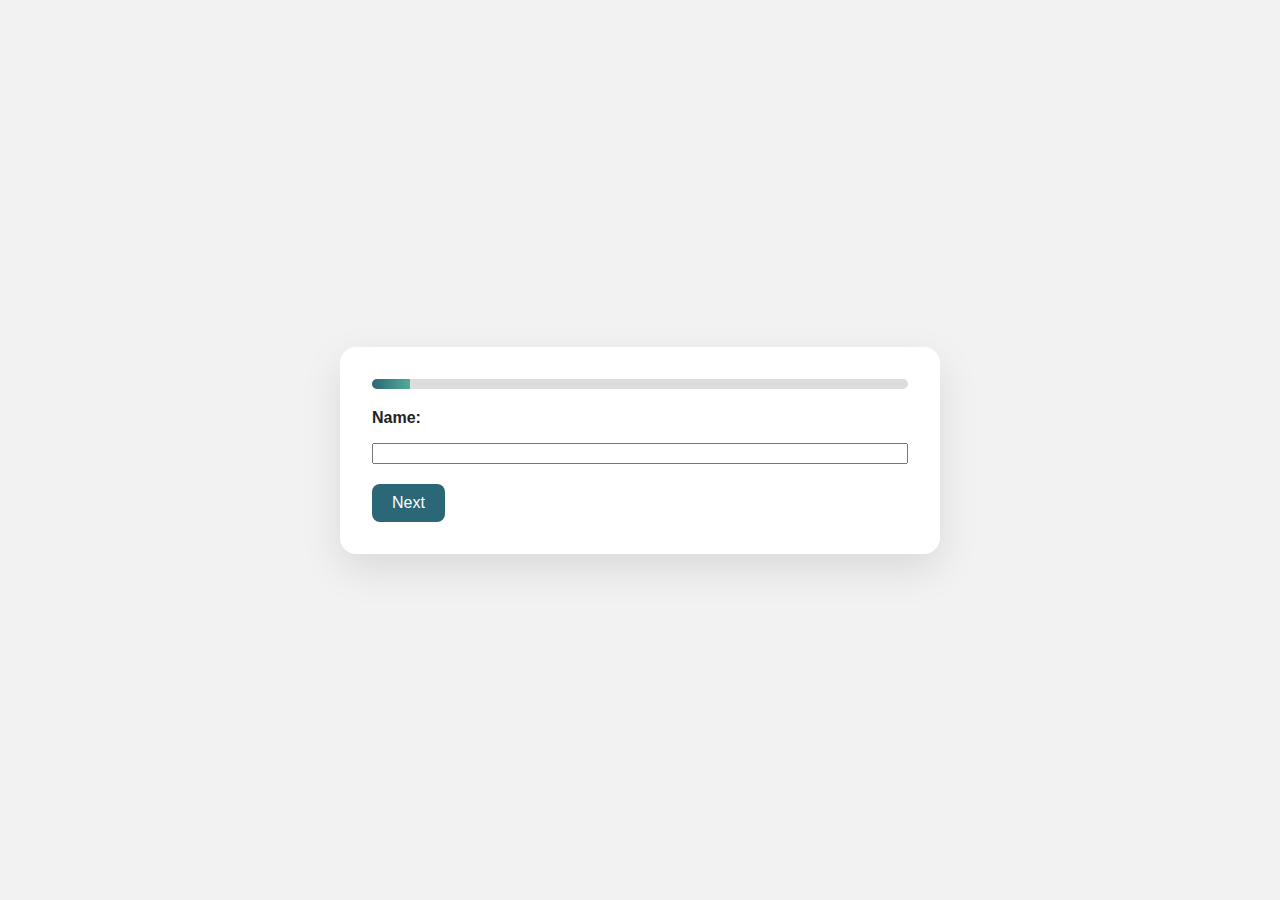
<file: index.html>
<!DOCTYPE html>
<html lang="en">
<head>
  <meta charset="UTF-8" />
  <meta name="viewport" content="width=device-width, initial-scale=1.0"/>
  <title>Bene Vivere Survey</title>
  <link rel="stylesheet" href="style.css">
</head>
<body>

  <form class="form-container" id="surveyForm" action="https://docs.google.com/forms/d/e/1FAIpQLSd9yWihlWrRpHXbzcyGuFtGTWOMjsj5lzva-_TV3Dp9-YqVpw/formResponse" method="POST">

    <div class="progress-container">
      <div class="progress-bar" id="progressBar"></div>
    </div>
  
    <!-- Name -->
    <div class="form-step active">
      <label for="name">Name:</label>
      <input type="text" id="name" name="entry.1814235214" required>
    </div>
  
    <!-- Age -->
    <div class="form-step">
      <label for="age">Age:</label>
      <input type="text" id="age" name="entry.14539457" required>
    </div>
  
    <!-- Daily Usage -->
    <div class="form-step">
      <label>How many hours does your child spend daily using a mobile phone?</label>
      <div class="options">
        <label><input type="radio" name="entry.1633807607" value="Less than an hour" required>Less than an hour</label>
        <label><input type="radio" name="entry.1633807607" value="1-3 hours">1–3 hours</label>
        <label><input type="radio" name="entry.1633807607" value="4-6 hours">4–6 hours</label>
        <label><input type="radio" name="entry.1633807607" value="More than 6 hours">More than 6 hours</label>
      </div>
    </div>
  
    <!-- Affects Communication -->
    <div class="form-step">
      <label>Do you think that using a mobile phone affects communication between family members?</label>
      <div class="options">
        <label><input type="radio" name="entry.72946824" value="Yes" required>Yes</label>
        <label><input type="radio" name="entry.72946824" value="No">No</label>
        <label><input type="radio" name="entry.72946824" value="Sometimes">Sometimes</label>
      </div>
    </div>
  
    <!-- Distracted at Gatherings -->
    <div class="form-step">
      <label>Do you notice that the student is distracted by the phone when the family is gathered?</label>
      <div class="options">
        <label><input type="radio" name="entry.289679023" value="Always" required>Always</label>
        <label><input type="radio" name="entry.289679023" value="Often">Often</label>
        <label><input type="radio" name="entry.289679023" value="Rarely">Rarely</label>
        <label><input type="radio" name="entry.289679023" value="Never">Never</label>
      </div>
    </div>
  
    <!-- Preference -->
    <div class="form-step">
      <label>Does the student prefer spending time with the family or on the mobile phone?</label>
      <div class="options">
        <label><input type="radio" name="entry.153537004" value="With the family" required>With the family</label>
        <label><input type="radio" name="entry.153537004" value="On the phone">On the phone</label>
        <label><input type="radio" name="entry.153537004" value="Depends on the mood">Depends on the mood</label>
      </div>
    </div>
  
    <!-- Conflicts -->
    <div class="form-step">
      <label>Do mobile phones cause problems or conflicts between family members?</label>
      <div class="options">
        <label><input type="radio" name="entry.320807212" value="Yes" required>Yes</label>
        <label><input type="radio" name="entry.320807212" value="No">No</label>
        <label><input type="radio" name="entry.320807212" value="Sometimes">Sometimes</label>
      </div>
    </div>
  
    <!-- Rules -->
    <div class="form-step">
      <label>Are there any family rules or agreements to regulate mobile phone use at home?</label>
      <div class="options">
        <label><input type="radio" name="entry.1899519723" value="Yes" required>Yes</label>
        <label><input type="radio" name="entry.1899519723" value="No">No</label>
      </div>
    </div>
  
    <!-- Relationship Impact -->
    <div class="form-step">
      <label>Do you think mobile phones impact your relationship with the student within the family?</label>
      <div class="options">
        <label><input type="radio" name="entry.1222933768" value="Yes" required>Yes</label>
        <label><input type="radio" name="entry.1222933768" value="No">No</label>
      </div>
    </div>
  
    <!-- Meals -->
    <div class="form-step">
      <label>Does the student eat meals while using the mobile phone?</label>
      <div class="options">
        <label><input type="radio" name="entry.1209638444" value="Rarely" required>Rarely</label>
        <label><input type="radio" name="entry.1209638444" value="Sometimes">Sometimes</label>
        <label><input type="radio" name="entry.1209638444" value="Always">Always</label>
      </div>
    </div>
  
    <!-- Conversations -->
    <div class="form-step">
      <label>Does the student  in conversations with the family?</label>
      <div class="options">
        <label><input type="radio" name="entry.1883442372" value="Rarely" required>Rarely</label>
        <label><input type="radio" name="entry.1883442372" value="Sometimes">Sometimes</label>
        <label><input type="radio" name="entry.1883442372" value="Always">Always</label>
      </div>
    </div>
  
    <!-- Put Down Phone -->
    <div class="form-step">
      <label>Can the student put down the phone without feeling upset?</label>
      <div class="options">
        <label><input type="radio" name="entry.127088388" value="Rarely" required>Rarely</label>
        <label><input type="radio" name="entry.127088388" value="Sometimes">Sometimes</label>
        <label><input type="radio" name="entry.127088388" value="Always">Always</label>
      </div>
    </div>
  
    <!-- Gaming Time -->
    <div class="form-step">
      <label>Does the student spend a lot of time playing games on the mobile phone?</label>
      <div class="options">
        <label><input type="radio" name="entry.2129988899" value="Yes" required>Yes</label>
        <label><input type="radio" name="entry.2129988899" value="No">No</label>
      </div>
    </div>
  
    <!-- Talking After School -->
    <div class="form-step">
      <label>Does the student dedicate time daily to talk with the family after school?</label>
      <div class="options">
        <label><input type="radio" name="entry.606729035" value="Rarely" required>Rarely</label>
        <label><input type="radio" name="entry.606729035" value="Sometimes">Sometimes</label>
        <label><input type="radio" name="entry.606729035" value="Always">Always</label>
      </div>
    </div>
  
    <!-- Navigation Buttons -->
    <div class="buttons">
      <button type="button" id="prevBtn">Back</button>
      <button type="button" id="nextBtn">Next</button>
      <button type="submit" id="submitBtn" style="display:none;">Submit</button>
    </div>
  </form>
  
  <!-- Success Popup -->
  <div class="popup" id="successPopup">
    <div class="popup-content">
      <button class="close-popup" onclick="closePopup()">×</button>
      <svg viewBox="0 0 100 100"><polyline points="25,53 43,70 75,35"></polyline></svg>
      <h3>Thank you for your time!</h3>
    </div>
  </div>

  <!-- Error Popup -->
  <div class="error-popup" id="errorPopup">
    <div class="error-popup-content">
      Please select an answer before continuing.
      <span class="error-close-btn" onclick="closeError()">×</span>
    </div>
  </div>

  <div id="confetti"></div>

  <script src="app.js"></script>
</body>
</html>
</file>
<file: style.css>
:root {
    --primary: #2b6777;
    --accent: #52ab98;
    --bg: #f2f2f2;
    --text: #222;
    --white: #fff;
  }

  * {
    box-sizing: border-box;
  }

  body {
    margin: 0;
    font-family: 'Segoe UI', sans-serif;
    background: var(--bg);
    color: var(--text);
    display: flex;
    justify-content: center;
    align-items: center;
    min-height: 100vh;
    padding: 20px;
  }

  .form-container {
    background: var(--white);
    width: 100%;
    max-width: 600px;
    border-radius: 16px;
    padding: 32px;
    box-shadow: 0 15px 40px rgba(0,0,0,0.1);
    animation: fadeIn 1s ease-in-out;
  }

  h2 {
    text-align: center;
    margin-bottom: 24px;
  }

  .form-step {
    display: none;
    flex-direction: column;
    gap: 16px;
    animation: slideIn 0.5s ease forwards;
  }

  .form-step.active {
    display: flex;
  }

  label {
    font-weight: 600;
  }

  .options {
    display: flex;
    flex-direction: column;
    gap: 8px;
  }

  .options label {
    font-weight: normal;
  }

  input[type="radio"] {
    margin-right: 10px;
  }

  .buttons {
    display: flex;
    justify-content: space-between;
    margin-top: 20px;
  }

  .buttons button {
    background: var(--primary);
    color: var(--white);
    padding: 10px 20px;
    border: none;
    border-radius: 8px;
    cursor: pointer;
    font-size: 16px;
    transition: 0.3s;
  }

  .buttons button:hover {
    background: var(--accent);
  }

  .progress-container {
    width: 100%;
    height: 10px;
    background: #ddd;
    border-radius: 20px;
    overflow: hidden;
    margin-bottom: 20px;
  }

  .progress-bar {
    width: 0%;
    height: 100%;
    background: linear-gradient(90deg, var(--primary), var(--accent));
    transition: width 0.5s ease;
  }

  .popup {
    position: fixed;
    top: 0; left: 0; right: 0; bottom: 0;
    background: rgba(0,0,0,0.5);
    display: flex;
    align-items: center;
    justify-content: center;
    z-index: 1000;
    display: none;
  }

  .popup-content {
    background: white;
    padding: 40px;
    border-radius: 16px;
    text-align: center;
    animation: fadeIn 0.5s ease;
    position: relative;
  }

  .popup svg {
    width: 100px;
    height: 100px;
    stroke: var(--primary);
    stroke-width: 6;
    fill: none;
    stroke-dasharray: 240;
    stroke-dashoffset: 240;
    animation: draw 1s ease forwards;
  }

  .popup h3 {
    margin-top: 20px;
    font-size: 20px;
    animation: fadeIn 1s ease forwards;
  }

  .close-popup {
    position: absolute;
    top: 12px;
    right: 12px;
    background: transparent;
    border: none;
    font-size: 20px;
    cursor: pointer;
  }

  @keyframes fadeIn {
    from { opacity: 0; transform: translateY(10px); }
    to { opacity: 1; transform: translateY(0); }
  }

  @keyframes slideIn {
    from { opacity: 0; transform: translateX(50px); }
    to { opacity: 1; transform: translateX(0); }
  }

  @keyframes draw {
    to { stroke-dashoffset: 0; }
  }

  .error-popup {
    position: fixed;
    top: 20px;
    left: 50%;
    transform: translateX(-50%);
    background-color: #ff4c4c;
    color: white;
    padding: 15px;
    border-radius: 5px;
    display: none;
    z-index: 1000;
    opacity: 0;
    transition: opacity 0.5s ease-in-out;
  }

  .error-popup.show {
    display: block;
    opacity: 1;
  }

  .error-popup-content {
    display: flex;
    align-items: center;
  }

  .error-close-btn {
    margin-left: 20px;
    cursor: pointer;
    font-size: 20px;
    font-weight: bold;
    color: white;
    transition: transform 0.2s ease;
  }

  .error-close-btn:hover {
    transform: scale(1.2);
  }
  #confetti {
    position: fixed;
    top: 0;
    left: 0;
    width: 100vw;
    height: 100vh;
    pointer-events: none;
    z-index: 1000;
    display: none;
  }
  
  .confetti-piece {
    position: absolute;
    width: 10px;
    height: 10px;
    background-color: #ff4c4c;
    opacity: 0;
    animation: confetti-animation 2s forwards;
  }
  
  @keyframes confetti-animation {
    0% {
      transform: translateY(-100px) rotate(0deg);
      opacity: 1;
    }
    100% {
      transform: translateY(100vh) rotate(360deg);
      opacity: 0;
    }
  }
</file>
